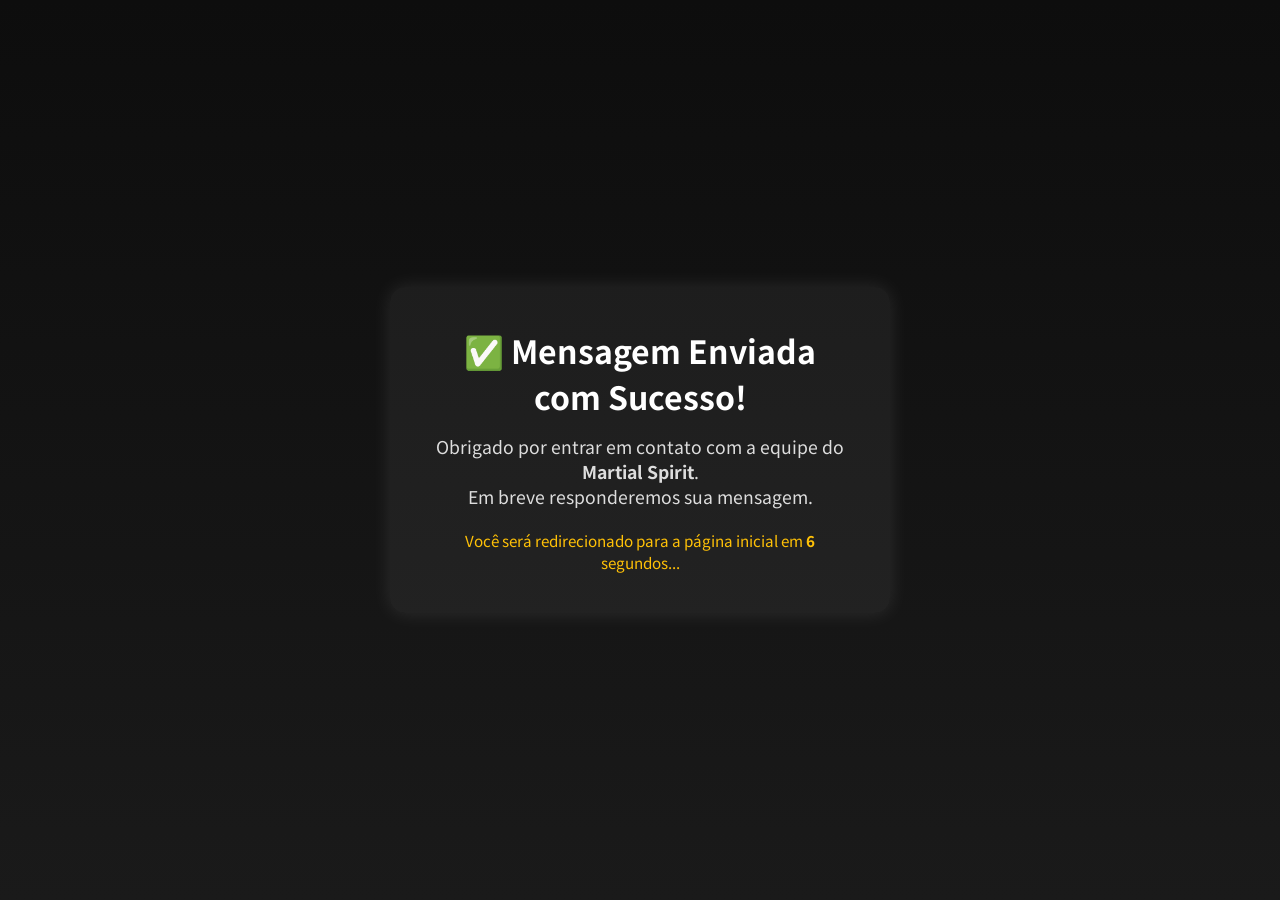
<file: obrigado.html>
<!DOCTYPE html>
<html lang="pt-BR">

<head>
  <meta charset="UTF-8">
  <meta name="viewport" content="width=device-width, initial-scale=1.0">
  <title>Mensagem Enviada | Martial Spirit</title>
  <link rel="stylesheet" href="css/style.css">
  <link rel="icon" type="image/png" href="img/logo2.png">
  <link rel="apple-touch-icon" href="img/logo2.png">


  <style>
    body {
      background: linear-gradient(180deg, #0d0d0d, #1a1a1a);
      color: #fff;
      display: flex;
      justify-content: center;
      align-items: center;
      height: 100vh;
      flex-direction: column;
      text-align: center;
    }

    .thank-container {
      background: rgba(255, 255, 255, 0.05);
      padding: 40px;
      border-radius: 15px;
      box-shadow: 0 0 20px rgba(255, 255, 255, 0.1);
      max-width: 500px;
      width: 90%;
    }

    h1 {
      font-size: 2rem;
      margin-bottom: 15px;
    }

    p {
      font-size: 1.1rem;
      color: #ddd;
    }

    .redirect {
      margin-top: 20px;
      font-size: 0.95rem;
      color: #ffc107;
    }

    .redirect span {
      font-weight: bold;
    }
  </style>
</head>

<body>
  <div class="thank-container">
    <h1>✅ Mensagem Enviada com Sucesso!</h1>
    <p>Obrigado por entrar em contato com a equipe do <strong>Martial Spirit</strong>.<br>
      Em breve responderemos sua mensagem.</p>
    <p class="redirect">Você será redirecionado para a página inicial em <span id="contador">8</span> segundos...</p>
  </div>

  <script>
    // Contador regressivo + redirecionamento
    let tempo = 8;
    const contador = document.getElementById('contador');

    const interval = setInterval(() => {
      tempo--;
      contador.textContent = tempo;
      if (tempo <= 0) {
        clearInterval(interval);
        window.location.href = "index.html";
      }
    }, 1000);
  </script>

</body>

</html>
</file>
<file: css/style.css>
@import url("https://fonts.googleapis.com/css2?family=Cinzel:wght@500;700&family=Noto+Sans+JP:wght@400;700&display=swap");

:root {
  --laranja-principal: #d87f0b;
  --laranja-escuro: #a34900;
  --marrom: #4a2b14;
  --texto-claro: #fff4e2;
  --sombra: rgba(0, 0, 0, 0.6);
}

* {
  margin: 0;
  padding: 0;
  box-sizing: border-box;
}

body {
  font-family: "Noto Sans JP", sans-serif;
  color: var(--texto-claro);
  background: url("../img/fundo.png") center/cover no-repeat;
  background-size: cover;

  background:
    linear-gradient(rgba(20, 8, 2, 0.65), rgba(20, 8, 2, 0.65)),
    url("../img/fundo.png") no-repeat center center fixed;
  background-size: cover;
  min-height: 100vh;
}

/* HEADER */
header {
  position: fixed;
  top: 0;
  width: 100%;
  padding: 15px 20px;
  background: rgba(0, 0, 0, 0.55);
  display: flex;
  align-items: center;
  justify-content: space-between;
  z-index: 1000;
  backdrop-filter: blur(8px);
  border-bottom: 2px solid rgba(255, 255, 255, 0.05);
}

/* LOGO */
.logo img {
  height: 65px;
  filter: brightness(1.2) contrast(1.15); /* destaca sem brilhar */
}

/* MENU */
nav ul {
  list-style: none;
  display: flex;
  gap: 30px;
}

nav a {
  text-decoration: none;
  color: var(--texto-claro);
  font-weight: 600;
  transition: 0.3s;
  padding-bottom: 5px;
  border-bottom: 2px solid transparent;
}

/* Mantém brilho e cor só nos links ativos ou hover */
nav a:hover,
nav a.active {
  color: var(--laranja-principal);
  border-bottom: 2px solid var(--laranja-principal);
  text-shadow: 0 0 10px var(--laranja-principal);
}

/* HERO */
.hero {
  height: 100vh;
  display: flex;
  align-items: center;
  justify-content: center;
  text-align: center;
  position: relative;
  overflow: hidden;
}

.hero .overlay {
  position: absolute;
  top: 0;
  left: 0;
  width: 100%;
  height: 100%;
  z-index: 1;
}

.hero .content {
  position: relative;
  z-index: 2;
  animation: fadeIn 2s ease-out;
  max-width: 700px;
}

.hero h1 {
  font-family: "Cinzel", serif;
  font-size: 4rem;
  color: var(--laranja-principal);
  text-shadow: 0 0 20px rgba(216, 127, 11, 0.6);
  letter-spacing: 2px;
  margin-bottom: 15px;
}

.hero p {
  font-size: 1.3rem;
  color: #f7e6cc;
  margin-bottom: 40px;
}

/* BOTÃO */
.btn {
  background: var(--laranja-principal);
  color: #fff;
  padding: 14px 40px;
  border-radius: 30px;
  text-decoration: none;
  font-weight: bold;
  font-size: 1.1rem;
  transition: 0.3s ease;
  box-shadow: 0 0 15px rgba(216, 127, 11, 0.4);
}

.btn:hover {
  background: var(--laranja-escuro);
  transform: scale(1.05);
  box-shadow: 0 0 25px var(--laranja-principal);
}

/* FOOTER */
/* footer {
  margin-top: auto;
  text-align: center;
  padding: 15px;
  background: rgba(0, 0, 0, 0.75);
  font-size: 0.9rem;
  color: var(--texto-claro);
} */

/* ANIMAÇÃO */
@keyframes fadeIn {
  from {
    opacity: 0;
    transform: translateY(30px);
  }
  to {
    opacity: 1;
    transform: translateY(0);
  }
}

/* ====== SOBRE ====== */
.about-section {
  position: relative;
  padding: 150px 10% 100px;
  color: var(--texto-claro);
  background: url("../img/fundo.png") center/cover no-repeat;
  background-size: cover;
  overflow: hidden;
  background: url("../img/fundo.png") center/cover no-repeat;
  background-size: cover;
  min-height: 100vh;
}

.about-overlay {
  position: absolute;
  top: 0;
  left: 0;
  width: 100%;
  height: 100%;
  background: rgba(0, 0, 0, 0.65);
  z-index: 1;
}

.about-content {
  position: relative;
  z-index: 2;
  text-align: center;
  max-width: 1000px;
  margin: 0 auto;
}

.about-content h1 {
  font-family: "Cinzel", serif;
  font-size: 3.5rem;
  color: var(--laranja-principal);
  margin-bottom: 30px;
  text-shadow: 0 0 15px rgba(216, 127, 11, 0.5);
}

.about-content .intro {
  font-size: 1.2rem;
  line-height: 1.8;
  margin-bottom: 60px;
  color: #f8e9d1;
}

.about-grid {
  display: grid;
  grid-template-columns: repeat(auto-fit, minmax(280px, 1fr));
  gap: 30px;
}

.card {
  background: rgba(40, 20, 10, 0.75);
  border: 1px solid rgba(216, 127, 11, 0.2);
  border-radius: 15px;
  padding: 30px;
  box-shadow: 0 0 15px rgba(0, 0, 0, 0.4);
  transition: 0.3s ease;
}

.card:hover {
  transform: translateY(-5px);
  box-shadow: 0 0 25px rgba(216, 127, 11, 0.4);
}

.card h2 {
  color: var(--laranja-principal);
  margin-bottom: 15px;
  font-family: "Cinzel", serif;
}

.card p {
  color: #f6e9d6;
  line-height: 1.6;
  font-size: 1rem;
}

/* ====== CONTATO ====== */
.contact-section {
  position: relative;
  padding: 150px 10% 100px;
  color: var(--texto-claro);
  background: url("../img/fundo.png") no-repeat center center fixed;
  background-size: cover;
  flex: 1;
}

.contact-overlay {
  position: absolute;
  top: 0;
  left: 0;
  width: 100%;
  height: 100%;
  background: rgba(0, 0, 0, 0.65);
  z-index: 1;
}

.contact-content {
  position: relative;
  z-index: 2;
  text-align: center;
  max-width: 900px;
  margin: 0 auto;
}

.contact-content h1 {
  font-family: "Cinzel", serif;
  font-size: 3rem;
  color: var(--laranja-principal);
  margin-bottom: 25px;
  text-shadow: 0 0 15px rgba(216, 127, 11, 0.5);
}

.contact-content p {
  font-size: 1.2rem;
  line-height: 1.8;
  margin-bottom: 40px;
  color: #f8e9d1;
}

/* FORMULÁRIO */
form {
  background: rgba(40, 20, 10, 0.8);
  border: 1px solid rgba(216, 127, 11, 0.25);
  border-radius: 15px;
  padding: 40px 50px;
  max-width: 600px;
  margin: 0 auto;
  box-shadow: 0 0 20px rgba(0, 0, 0, 0.5);
}

form input,
form textarea {
  width: 100%;
  padding: 12px;
  margin: 10px 0 20px;
  border: none;
  border-radius: 8px;
  font-size: 1rem;
  font-family: inherit;
  color: #2b1500;
}

form input:focus,
form textarea:focus {
  outline: 2px solid var(--laranja-principal);
}

form button {
  background: var(--laranja-principal);
  color: #fff;
  border: none;
  padding: 12px 30px;
  border-radius: 8px;
  font-size: 1rem;
  font-weight: bold;
  cursor: pointer;
  transition: 0.3s ease;
}

form button:hover {
  background: var(--laranja-escuro);
  transform: scale(1.05);
}

/* FOOTER FIXADO */
footer {
  margin-top: auto;
  text-align: center;
  padding: 15px;
  background: rgba(0, 0, 0, 0.75);
  font-size: 0.9rem;
  color: var(--texto-claro);
}

/* Narrativa */
/* ===== SEÇÃO NARRATIVA ===== */
.narrativa-section {
  position: relative;
  background: url("../img/fundo.png") center/cover no-repeat;
  color: #fff8ef;
  padding: 120px 10%;
  min-height: 100vh;
  display: flex;
  align-items: center;
  justify-content: center;
}

.narrativa-overlay {
  position: absolute;
  inset: 0;
  background: rgba(0, 0, 0, 0.5);
}

.narrativa-content {
  position: relative;
  max-width: 900px;
  background: rgba(255, 248, 239, 0.08);
  border: 2px solid #a34900;
  border-radius: 15px;
  padding: 40px;
  backdrop-filter: blur(4px);
  animation: fadeIn 1s ease-in;
}

.narrativa-content h1 {
  font-size: 2.8em;
  color: #d87f0b;
  text-align: center;
  margin-bottom: 25px;
  text-shadow: 2px 2px #8e3a00;
  letter-spacing: 2px;
}

.narrativa-texto p {
  font-size: 1.1em;
  line-height: 1.7em;
  margin-bottom: 18px;
  text-align: justify;
  color: #fdf5ec;
}

.narrativa-texto em {
  color: #ffb25b;
  font-style: italic;
}

.narrativa-texto strong {
  color: #ff9a33;
}

/* animação suave */
@keyframes fadeIn {
  from {
    opacity: 0;
    transform: translateY(20px);
  }
  to {
    opacity: 1;
    transform: translateY(0);
  }
}

/* ===== SEÇÃO DE MODELOS ===== */
.modelos-section {
  position: relative;
  background: url("../img/fundo.png") center/cover no-repeat;
  color: #fff8ef;
  padding: 120px 10%;
  min-height: 100vh;
}

.modelos-overlay {
  position: absolute;
  inset: 0;
  background: rgba(0, 0, 0, 0.55);
}

.modelos-content {
  position: relative;
  z-index: 2;
  text-align: center;
}

.modelos-content h1 {
  font-family: "Cinzel", serif;
  font-size: 3rem;
  color: var(--laranja-principal);
  margin-bottom: 20px;
  text-shadow: 0 0 15px rgba(216, 127, 11, 0.4);
}

.modelos-grid {
  display: grid;
  grid-template-columns: repeat(auto-fit, minmax(240px, 1fr));
  gap: 30px;
  margin-top: 40px;
}

.modelo-card {
  background: rgba(40, 20, 10, 0.7);
  border: 1px solid rgba(216, 127, 11, 0.2);
  border-radius: 15px;
  padding: 20px;
  transition: 0.3s ease;
  cursor: pointer;
}

.modelo-card:hover {
  transform: translateY(-5px);
  box-shadow: 0 0 20px rgba(216, 127, 11, 0.5);
}

.modelo-card img {
  width: 100%;
  border-radius: 10px;
  margin-bottom: 10px;
}

/* ===== MODAL VIEWER ===== */
.viewer-modal {
  display: none;
  position: fixed;
  inset: 0;
  background: rgba(0, 0, 0, 0.8);
  z-index: 2000;
  align-items: center;
  justify-content: center;
}

.viewer-content {
  position: relative;
  background: rgba(30, 15, 10, 0.9);
  border: 2px solid var(--laranja-escuro);
  border-radius: 10px;
  padding: 15px;
  box-shadow: 0 0 25px var(--laranja-principal);
}

.viewer-container {
  width: 600px;
  height: 500px;
}

.close-viewer {
  position: absolute;
  top: 5px;
  right: 15px;
  font-size: 30px;
  color: #fff;
  cursor: pointer;
  transition: 0.3s;
}

.close-viewer:hover {
  color: var(--laranja-principal);
}

/* ===== Ajustes do Modal do Visualizador 3D ===== */
#viewerModal {
  display: none; /* Mantém fechado até ser acionado */
  position: fixed;
  top: 0;
  left: 0;
  width: 100vw;
  height: 100vh;
  background-color: rgba(0, 0, 0, 0.8); /* Fundo escuro translúcido */
  backdrop-filter: blur(4px);
  justify-content: center;
  align-items: center;
  z-index: 9999;
}

#viewerModal.active {
  display: flex; /* Centraliza o conteúdo quando aberto */
}

.viewer-content {
  position: relative;
  background: #1b0d05d8;
  border: 2px solid #ff8800;
  border-radius: 15px;
  box-shadow: 0 0 25px rgba(255, 136, 0, 0.4);
  width: 70%;
  max-width: 800px;
  height: 70%;
  display: flex;
  justify-content: center;
  align-items: center;
  overflow: hidden;
  animation: fadeIn 0.3s ease;
}

#viewerContainer canvas {
  width: 100% !important;
  height: 100% !important;
}

.close-viewer {
  position: absolute;
  top: 10px;
  right: 15px;
  font-size: 26px;
  color: #ff8800;
  cursor: pointer;
  transition: 0.2s;
}

.close-viewer:hover {
  color: #fff;
  transform: scale(1.1);
}

@keyframes fadeIn {
  from {
    opacity: 0;
    transform: scale(0.95);
  }
  to {
    opacity: 1;
    transform: scale(1);
  }
}
#viewerModal {
  display: none;
  position: fixed;
  top: 0;
  left: 0;
  width: 100vw;
  height: 100vh;
  background-color: rgba(0, 0, 0, 0.85); /* Fundo mais neutro */
  backdrop-filter: blur(5px);
  justify-content: center;
  align-items: center;
  z-index: 9999;
}

#viewerModal.active {
  display: flex; /* Centraliza o modal */
}

/* Janela principal do modelo */
.viewer-content {
  position: relative;
  background: #1a1a1ae0; /* Cinza escuro translúcido */
  border: 2px solid #ff8800;
  border-radius: 15px;
  box-shadow: 0 0 25px rgba(255, 136, 0, 0.4);
  width: 70%;
  max-width: 900px;
  height: 70%;
  display: flex;
  justify-content: center;
  align-items: center;
  overflow: hidden;
  transform: translateY(0);
  animation: fadeIn 0.3s ease;
}

/* Modelo maior (Mapa) */
.viewer-content.mapa-model {
  width: 85%;
  max-width: 1100px;
  height: 80%;
}

/* Botão de fechar */
.close-viewer {
  position: absolute;
  top: 10px;
  right: 15px;
  font-size: 28px;
  color: #ff8800;
  cursor: pointer;
  transition: 0.2s;
  z-index: 10;
}

.close-viewer:hover {
  color: #fff;
  transform: scale(1.1);
}

@keyframes fadeIn {
  from {
    opacity: 0;
    transform: scale(0.95);
  }
  to {
    opacity: 1;
    transform: scale(1);
  }
}
/* Modal centralizado (usar classe .active) */
#viewerModal {
  display: none;
  position: fixed;
  inset: 0;
  background-color: rgba(0, 0, 0, 0.75); /* fundo escuro */
  backdrop-filter: blur(3px);
  justify-content: center;
  align-items: center;
  z-index: 9999;
  padding: 30px; /* garante espaçamento em telas pequenas */
}

#viewerModal.active {
  display: flex;
}

/* Janela principal do modelo - fundo mais claro ao redor (melhora visibilidade) */
.viewer-content {
  position: relative;
  background: linear-gradient(
    180deg,
    rgba(40, 40, 40, 0.95) 0%,
    rgba(28, 28, 28, 0.92) 100%
  ); /* mais neutro */
  border: 2px solid rgba(255, 136, 0, 0.95);
  border-radius: 12px;
  box-shadow: 0 12px 40px rgba(0, 0, 0, 0.6);
  width: 75%;
  max-width: 1100px;
  height: 72%;
  display: flex;
  justify-content: center;
  align-items: center;
  overflow: hidden;
}

/* Container que recebe o canvas - ocupa todo espaço interno */
.viewer-container {
  width: 100%;
  height: 100%;
  display: flex;
  align-items: center;
  justify-content: center;
  background: linear-gradient(
    180deg,
    rgba(250, 250, 250, 0.02),
    rgba(0, 0, 0, 0.05)
  );
  border-radius: 8px;
}

/* Modelo maior (Mapa) */
.viewer-content.mapa-model {
  width: 88%;
  max-width: 1400px;
  height: 82%;
}

/* Força o canvas a preencher corretamente */
#viewerContainer canvas {
  width: 100% !important;
  height: 100% !important;
  display: block;
  object-fit: contain;
}

/* Close (X) */
.close-viewer {
  position: absolute;
  top: 10px;
  right: 14px;
  font-size: 30px;
  color: #ffb46a;
  cursor: pointer;
  z-index: 20;
  transition:
    transform 0.15s ease,
    color 0.15s;
}
.close-viewer:hover {
  transform: scale(1.08);
  color: #fff;
}

/* responsividade */
@media (max-width: 900px) {
  .viewer-content {
    width: 95%;
    height: 70%;
  }
  .viewer-content.mapa-model {
    width: 98%;
    height: 78%;
  }
}
#modelo3DModal {
  display: none;
  position: fixed;
  inset: 0;
  background: rgba(0, 0, 0, 0.8);
  justify-content: center;
  align-items: center;
  z-index: 999;
}

#modelo3DContainer {
  border: 2px solid #d87f0b;
  border-radius: 12px;
  background-color: #2a2a2a; /* fundo mais claro ao redor do modelo */
  padding: 10px;
  box-shadow: 0 0 20px #d87f0b;
}
/* ====== CÓDIGOS ====== */
.codigo-section {
  position: relative;
  padding: 140px 10% 100px;
  min-height: 100vh;
  background: url("../img/fundo.png") center/cover no-repeat;
  color: var(--texto-claro);
  display: flex;
  justify-content: center;
  align-items: flex-start;
}

.codigo-overlay {
  position: absolute;
  inset: 0;
  background: rgba(0, 0, 0, 0.6);
}

.codigo-content {
  position: relative;
  z-index: 2;
  background: rgba(30, 15, 10, 0.8);
  border: 1px solid rgba(216, 127, 11, 0.25);
  border-radius: 15px;
  box-shadow: 0 0 25px rgba(216, 127, 11, 0.3);
  padding: 40px;
  max-width: 1000px;
  width: 100%;
  text-align: center;
  animation: fadeIn 1s ease;
}

.codigo-content h1 {
  color: var(--laranja-principal);
  font-family: "Cinzel", serif;
  margin-bottom: 25px;
  font-size: 2.5rem;
}

/* Abas tipo VSCode */
.tabs {
  display: flex;
  background: #2d2d2d;
  border-radius: 10px 10px 0 0;
  overflow: hidden;
  border-bottom: 1px solid #333;
}

.tab {
  flex: 1;
  padding: 10px 20px;
  cursor: pointer;
  color: #ccc;
  background: #252526;
  font-family: "Consolas", monospace;
  transition: 0.3s;
}

.tab.active {
  background: #1e1e1e;
  color: #fff;
  border-bottom: 3px solid var(--laranja-principal);
}

.tab:hover {
  background: #3a3a3a;
  color: #fff;
}

/* Caixa principal */
.editor-box {
  background: #1e1e1e;
  border: 1px solid #333;
  border-radius: 0 0 10px 10px;
  text-align: left;
  overflow: hidden;
}

.codigo-bloco {
  display: none;
  padding: 20px;
}

.codigo-bloco.active {
  display: block;
}

.codigo-bloco pre {
  margin: 0;
  overflow-x: auto;
  background: transparent;
  color: #dcdcdc;
  font-size: 0.95rem;
  border-left: 3px solid var(--laranja-principal);
  padding-left: 15px;
}

/* Resumo abaixo do código */
.codigo-resumo {
  background: rgba(40, 20, 10, 0.85);
  border-top: 1px solid rgba(216, 127, 11, 0.2);
  margin-top: 15px;
  padding: 15px 20px;
  border-radius: 8px;
}

.codigo-resumo h3 {
  color: var(--laranja-principal);
  margin-bottom: 8px;
  font-family: "Cinzel", serif;
}

.codigo-resumo p {
  color: #f8e9d1;
  font-size: 1rem;
  line-height: 1.6;
}
/* html,
body {
  height: 100%;
  display: flex;
  flex-direction: column;
}

body > footer {
  margin-top: auto;
} */
/* ==== ENTRADA SUAVE GERAL ==== */
.about-content,
.modelos-content,
.contact-content {
  animation: fadeInUp 1.2s ease forwards;
  opacity: 0;
}

@keyframes fadeInUp {
  from {
    opacity: 0;
    transform: translateY(30px);
  }
  to {
    opacity: 1;
    transform: translateY(0);
  }
}
contact-info {
  margin-top: 10px; /* menos espaço acima */
  text-align: center;
  font-size: 1rem;
  color: #fff;
  line-height: 1.1; /* deixa tudo mais colado */
}

.contact-info p {
  margin: 3px 0; /* remove o espaço padrão entre os <p> */
}

.contact-info a {
  color: #ffc107;
  font-size: 18px;
  text-decoration: none;
}

.contact-info a:hover {
  text-decoration: underline;
}
.site-footer {
  background-color: #5a2500; /* tom de marrom escuro */
  color: #fff;
  text-align: center;
  padding: 15px 0;
  font-size: 0.95rem;
  border-top: 2px solid #d87f0b; /* detalhe laranja */
}

.site-footer strong {
  color: #d87f0b;
}

.site-footer em {
  color: #ffc107;
  font-style: normal;
}

/* Container dos cards */
.about-grid {
  display: grid;
  grid-template-columns: repeat(
    3,
    1fr
  ); /* 3 colunas para os 3 primeiros cards */
  gap: 20px;
}

/* Estilo geral dos cards */

/* Card que ocupa toda a largura */
.full-card {
  grid-column: 1 / -1; /* Faz o card ocupar todas as colunas */
}

/* rodape */

/* .site-footer {
  background-color: #5a2500;
  color: #fff;
  padding: 20px 5%;
  border-top: 2px solid #d87f0b;
  position: relative; 
  overflow: hidden;
}

.footer-content {
  display: flex;
  align-items: center;
  justify-content: center;
  position: relative;
}

.footer-text {
  text-align: center;
  font-size: 0.95rem;
  line-height: 1.6;
}


.footer-logo {
  position: absolute;
  right: 0; 
  bottom: -10px; 
  padding-right: 0; 
}

.footer-logo img {
  height: 75px;
  opacity: 0.95;
  transition: transform 0.3s ease, opacity 0.3s ease;
}

.footer-logo img:hover {
  transform: scale(1.05);
  opacity: 1;
}


@media (max-width: 700px) {
  .footer-content {
    flex-direction: column;
    position: static;
  }

  .footer-logo {
    position: static;
    margin-top: 10px;
  }

  .footer-logo img {
    height: 60px;
  }
} */
/* ====== COMPONENTES (ADD NO FINAL) ====== */
:root {
  --bg-0: rgba(0, 0, 0, 0.35);
  --bg-1: rgba(20, 10, 6, 0.55);
  --glass: rgba(255, 248, 239, 0.06);
  --glass-2: rgba(40, 20, 10, 0.55);
  --border: rgba(216, 127, 11, 0.22);
  --radius: 16px;
}

.container {
  width: min(1120px, 92%);
  margin: 0 auto;
}

.section {
  position: relative;
  padding: 110px 0;
}

.section-head {
  text-align: left;
  margin-bottom: 35px;
}
.section-head h2 {
  font-family: "Cinzel", serif;
  font-size: 2.4rem;
  color: var(--laranja-principal);
  margin-bottom: 10px;
  text-shadow: 0 0 15px rgba(216, 127, 11, 0.35);
}
.section-head p {
  max-width: 70ch;
  color: #f8e9d1;
  line-height: 1.7;
}

/* Topbar ajustes */
.topbar {
  background: rgba(0, 0, 0, 0.5);
}
.nav-toggle {
  display: none;
  background: transparent;
  border: 1px solid rgba(255, 255, 255, 0.12);
  color: var(--texto-claro);
  border-radius: 10px;
  padding: 8px 10px;
  cursor: pointer;
}
.nav-list.open {
  display: flex;
}

/* HERO novo */
.hero-wrap {
  position: relative;
  z-index: 2;
  display: grid;
  grid-template-columns: 1.2fr 0.8fr;
  gap: 28px;
  align-items: center;
}
.hero-copy .badge {
  display: inline-flex;
  gap: 8px;
  align-items: center;
  background: rgba(216, 127, 11, 0.12);
  border: 1px solid rgba(216, 127, 11, 0.25);
  padding: 6px 12px;
  border-radius: 999px;
  font-size: 0.9rem;
  color: #ffd9ab;
  margin-bottom: 12px;
}
.lead {
  font-size: 1.15rem;
  line-height: 1.7;
  color: #f8e9d1;
}
.hero-cta {
  margin-top: 22px;
  display: flex;
  gap: 12px;
  flex-wrap: wrap;
}
.btn-ghost {
  background: transparent;
  border: 1px solid rgba(216, 127, 11, 0.35);
  color: #ffd9ab;
  box-shadow: none;
}
.btn-ghost:hover {
  background: rgba(216, 127, 11, 0.1);
  transform: translateY(-1px);
}

.meta-row {
  margin-top: 22px;
  display: grid;
  grid-template-columns: repeat(3, minmax(0, 1fr));
  gap: 12px;
}
.meta {
  background: rgba(40, 20, 10, 0.35);
  border: 1px solid rgba(255, 255, 255, 0.06);
  border-radius: 14px;
  padding: 12px 14px;
}
.meta-title {
  display: block;
  font-size: 0.85rem;
  opacity: 0.8;
}
.meta-value {
  display: block;
  font-weight: 700;
  margin-top: 3px;
  color: #fff2de;
}

.hero-card {
  background: linear-gradient(
    180deg,
    rgba(255, 255, 255, 0.06),
    rgba(0, 0, 0, 0.12)
  );
  border: 1px solid var(--border);
  border-radius: var(--radius);
  backdrop-filter: blur(8px);
  box-shadow: 0 18px 50px rgba(0, 0, 0, 0.35);
}
.hero-card-inner {
  padding: 22px;
}
.hero-card h3 {
  font-family: "Cinzel", serif;
  color: var(--laranja-principal);
  margin-bottom: 10px;
}
.hero-card p {
  color: #f8e9d1;
  line-height: 1.65;
}
.chips {
  display: flex;
  flex-wrap: wrap;
  gap: 8px;
  margin: 14px 0 12px;
}
.chip {
  background: rgba(216, 127, 11, 0.12);
  border: 1px solid rgba(216, 127, 11, 0.25);
  color: #ffd9ab;
  padding: 6px 10px;
  border-radius: 999px;
  font-size: 0.9rem;
}
.hero-links {
  display: flex;
  flex-direction: column;
  gap: 6px;
}
.link {
  color: #ffd9ab;
  text-decoration: none;
  opacity: 0.95;
}
.link:hover {
  text-decoration: underline;
}

/* Grids */
.grid-2 {
  display: grid;
  grid-template-columns: repeat(2, minmax(0, 1fr));
  gap: 18px;
}
.grid-3 {
  display: grid;
  grid-template-columns: repeat(3, minmax(0, 1fr));
  gap: 18px;
}
.grid-4 {
  display: grid;
  grid-template-columns: repeat(4, minmax(0, 1fr));
  gap: 12px;
  margin-top: 18px;
}

.glass-card {
  background: var(--glass);
  border: 1px solid var(--border);
  border-radius: var(--radius);
  padding: 22px;
  backdrop-filter: blur(10px);
  box-shadow: 0 14px 35px rgba(0, 0, 0, 0.25);
  transition:
    transform 0.2s ease,
    box-shadow 0.2s ease;
}
.glass-card:hover {
  transform: translateY(-4px);
  box-shadow: 0 18px 45px rgba(0, 0, 0, 0.35);
}
.glass-card h3 {
  font-family: "Cinzel", serif;
  color: var(--laranja-principal);
  margin-bottom: 10px;
}
.muted {
  color: #f0dfc6;
  opacity: 0.9;
}

.list {
  margin-top: 10px;
  padding-left: 18px;
  line-height: 1.8;
  color: #f8e9d1;
}
.mini-note {
  margin-top: 12px;
  display: flex;
  gap: 10px;
  align-items: center;
}

.badge--soft {
  background: rgba(255, 255, 255, 0.06);
  border: 1px solid rgba(255, 255, 255, 0.1);
  color: #fff2de;
}

/* Callout */
.callout {
  margin-top: 22px;
  display: flex;
  gap: 16px;
  justify-content: space-between;
  align-items: center;
  padding: 20px 22px;
  border-radius: var(--radius);
  background: rgba(40, 20, 10, 0.35);
  border: 1px solid rgba(216, 127, 11, 0.2);
}
.callout h3 {
  font-family: "Cinzel", serif;
  color: #ffd9ab;
}
.callout-actions {
  display: flex;
  gap: 10px;
  flex-wrap: wrap;
}

/* Gallery placeholder */
.gallery {
  margin-top: 12px;
  display: grid;
  grid-template-columns: repeat(2, minmax(0, 1fr));
  gap: 10px;
}
.shot {
  height: 120px;
  border-radius: 14px;
  background: rgba(0, 0, 0, 0.28);
  border: 1px dashed rgba(255, 255, 255, 0.12);
  display: flex;
  align-items: center;
  justify-content: center;
  color: rgba(255, 255, 255, 0.6);
}

/* Timeline */
.timeline {
  list-style: none;
  margin-top: 18px;
  padding: 0;
  display: grid;
  gap: 14px;
}
.timeline li {
  position: relative;
  display: grid;
  grid-template-columns: 24px 1fr;
  gap: 12px;
  align-items: start;
}
.timeline .dot {
  width: 12px;
  height: 12px;
  border-radius: 50%;
  margin-top: 10px;
  background: var(--laranja-principal);
  box-shadow: 0 0 18px rgba(216, 127, 11, 0.45);
}
.tl-card {
  background: rgba(255, 255, 255, 0.05);
  border: 1px solid rgba(255, 255, 255, 0.08);
  border-radius: var(--radius);
  padding: 18px;
}
.tl-card h3 {
  font-family: "Cinzel", serif;
  color: #ffd9ab;
  margin-bottom: 6px;
}
.tl-card p {
  color: #f8e9d1;
  line-height: 1.65;
}

/* mini cards */
.mini-card {
  background: rgba(0, 0, 0, 0.2);
  border: 1px solid rgba(255, 255, 255, 0.1);
  border-radius: 14px;
  padding: 14px;
  text-decoration: none;
  color: var(--texto-claro);
  transition: transform 0.15s ease;
}
.mini-card:hover {
  transform: translateY(-3px);
}
.mini-title {
  display: block;
  font-weight: 800;
  color: #ffd9ab;
}
.mini-desc {
  display: block;
  opacity: 0.85;
  margin-top: 4px;
}

/* CTA final */
.cta {
  display: flex;
  justify-content: space-between;
  align-items: center;
  gap: 18px;
  background: rgba(216, 127, 11, 0.1);
  border: 1px solid rgba(216, 127, 11, 0.2);
  border-radius: var(--radius);
  padding: 26px;
  backdrop-filter: blur(10px);
}
.cta h2 {
  font-family: "Cinzel", serif;
  color: var(--laranja-principal);
}
.cta-actions {
  display: flex;
  gap: 10px;
  flex-wrap: wrap;
}

/* Modal trailer */
.modal {
  display: none;
  position: fixed;
  inset: 0;
  z-index: 9999;
}
.modal.active {
  display: block;
}
.modal-backdrop {
  position: absolute;
  inset: 0;
  background: rgba(0, 0, 0, 0.75);
  backdrop-filter: blur(4px);
}
.modal-box {
  position: relative;
  width: min(820px, 92%);
  margin: 8vh auto 0;
  background: rgba(20, 10, 6, 0.92);
  border: 1px solid rgba(216, 127, 11, 0.25);
  border-radius: var(--radius);
  padding: 20px;
  box-shadow: 0 30px 80px rgba(0, 0, 0, 0.55);
}
.modal-close {
  position: absolute;
  right: 14px;
  top: 10px;
  width: 38px;
  height: 38px;
  border-radius: 12px;
  border: 1px solid rgba(255, 255, 255, 0.1);
  background: rgba(255, 255, 255, 0.06);
  color: #fff;
  cursor: pointer;
}
.video-placeholder {
  margin-top: 12px;
  height: 380px;
  border-radius: 14px;
  background: rgba(0, 0, 0, 0.35);
  border: 1px dashed rgba(255, 255, 255, 0.14);
  display: flex;
  align-items: center;
  justify-content: center;
  color: rgba(255, 255, 255, 0.65);
}

/* Responsivo */
@media (max-width: 980px) {
  .hero-wrap {
    grid-template-columns: 1fr;
  }
  .grid-3 {
    grid-template-columns: 1fr;
  }
  .grid-2 {
    grid-template-columns: 1fr;
  }
  .grid-4 {
    grid-template-columns: repeat(2, minmax(0, 1fr));
  }
  .cta {
    flex-direction: column;
    align-items: flex-start;
  }
}
@media (max-width: 860px) {
  .nav-toggle {
    display: inline-flex;
  }
  .nav-list {
    display: none;
    position: absolute;
    right: 20px;
    top: 76px;
    flex-direction: column;
    gap: 12px;
    padding: 14px;
    background: rgba(0, 0, 0, 0.85);
    border: 1px solid rgba(255, 255, 255, 0.08);
    border-radius: 14px;
    backdrop-filter: blur(8px);
  }
}

/* ===== MODAL ===== */
.modal-box {
  width: min(820px, 90vw);
  max-height: 85vh;
  overflow: auto;
}

/* ===== VIDEO ===== */
.video-wrap {
  width: 100%;
  max-width: 760px; /* tamanho padrão */
  margin: 16px auto 0 auto;
}

.video-player {
  width: 100%;
  aspect-ratio: 16 / 9;
  max-height: 60vh; /* impede ficar gigante */
  border-radius: 14px;
  background: #000;
  display: block;
}

.gallery {
  display: grid;
  grid-template-columns: repeat(2, 1fr);
  gap: 16px;
  margin-top: 12px;
}

@media (max-width: 768px) {
  .gallery {
    grid-template-columns: 1fr;
  }
}

.shot {
  border-radius: 14px;
  overflow: hidden;
  border: 1px solid rgba(255, 255, 255, 0.08);
  background: rgba(255, 255, 255, 0.04);
  aspect-ratio: 16 / 9;
  max-height: 280px; /* padrão fixo */
}

.shot img {
  width: 100%;
  height: 100%;
  object-fit: cover;
  display: block;
}
/* ===== Animations on scroll ===== */
.reveal {
  opacity: 0;
  transform: translateY(14px);
  filter: blur(4px);
  transition:
    opacity 0.7s ease,
    transform 0.7s ease,
    filter 0.7s ease;
  will-change: opacity, transform, filter;
}

.reveal.is-visible {
  opacity: 1;
  transform: translateY(0);
  filter: blur(0);
}

.reveal--left {
  transform: translateX(-14px);
}
.reveal--right {
  transform: translateX(14px);
}

.reveal--scale {
  transform: scale(0.98);
}

.reveal.is-visible.reveal--left,
.reveal.is-visible.reveal--right,
.reveal.is-visible.reveal--scale {
  transform: translateX(0) translateY(0) scale(1);
}

/* efeito extra para títulos */
.reveal-title {
  letter-spacing: 0.02em;
}

@media (prefers-reduced-motion: reduce) {
  .reveal,
  .reveal * {
    transition: none !important;
    transform: none !important;
    filter: none !important;
    opacity: 1 !important;
  }
}
</file>
